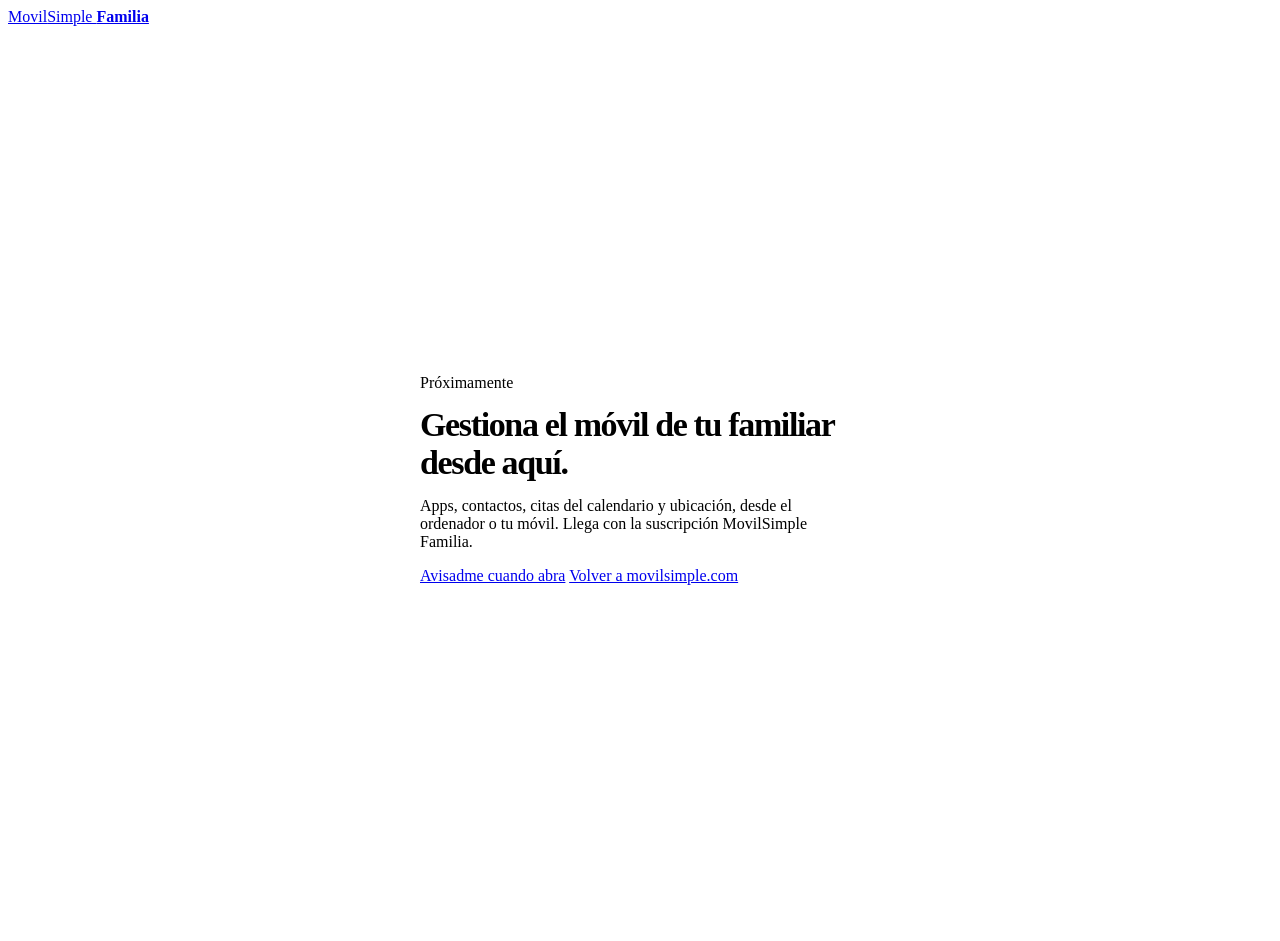
<file: web/panel/index.html>
<!doctype html>
<html lang="es">
<head>
<meta charset="utf-8">
<meta name="viewport" content="width=device-width,initial-scale=1">
<meta name="robots" content="noindex">
<title>MovilSimple Familia — Acceso</title>
<link rel="stylesheet" href="https://movilsimple.com/assets/sitio.css">
<style>
.login{min-height:calc(100vh - 73px);display:grid;place-items:center;padding:40px 0;background:var(--soft)}
.login .dl-card{width:min(440px,100%)}
.login h1{font-size:34px;letter-spacing:-.04em;margin:14px 0 10px;line-height:1.1}
.login .btn{width:100%;margin-top:6px}
</style>
</head>
<body>
<header>
  <div class="container nav">
    <a class="wordmark" href="https://movilsimple.com/"><span class="m">Movil</span>Simple <span style="color:var(--muted);font-weight:650">Familia</span></a>
  </div>
</header>
<main class="login">
  <div class="container" style="display:grid;place-items:center">
    <div class="dl-card">
      <div class="pin" style="display:inline-block">Próximamente</div>
      <h1>Gestiona el móvil de tu familiar desde aquí.</h1>
      <p>Apps, contactos, citas del calendario y ubicación, desde el ordenador o tu móvil. Llega con la suscripción MovilSimple Familia.</p>
      <a class="btn btn-dark" href="https://movilsimple.com/#beta">Avisadme cuando abra</a>
      <a class="btn btn-light" href="https://movilsimple.com/">Volver a movilsimple.com</a>
    </div>
  </div>
</main>
</body>
</html>
</file>
